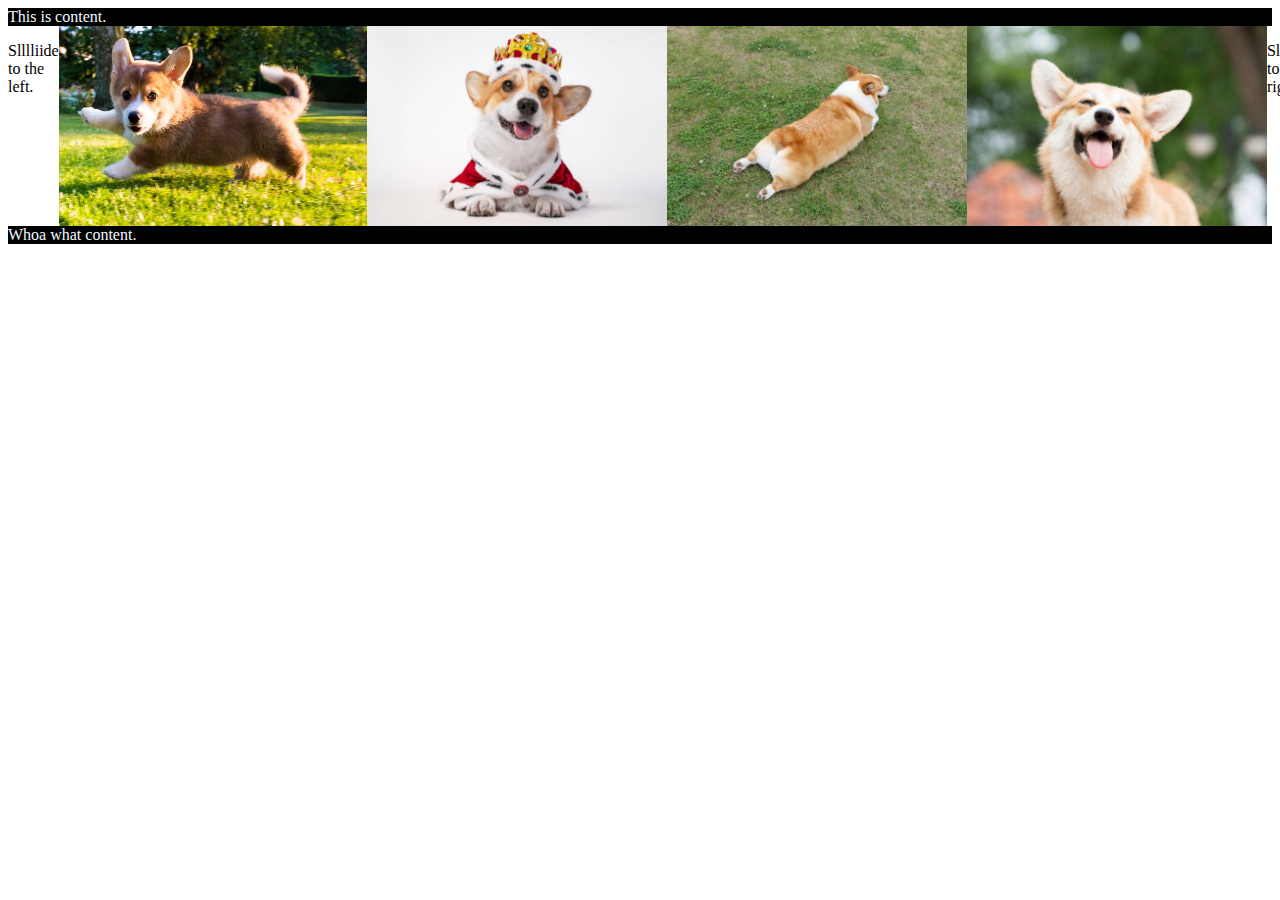
<file: holy_grail_flex/index.html>
<!DOCTYPE html>
<html lang="en">
<head>
    <meta charset="UTF-8">
    <meta http-equiv="X-UA-Compatible" content="IE=edge">
    <meta name="viewport" content="width=device-width, initial-scale=1.0">
    <link rel="stylesheet" href="style.css">
    <title>Document</title>
</head>
<body>
    
<header>
This is content.
</header>

<div class="corgoBox">
    <p class="leftBox">Slllliide to the left.</p>

    <div class="corgoBox">
        <img src="/flexbox gallery\images\runnincorgo.jpg" alt="a runnin doggo">
        <img src="/flexbox gallery\images\kingcorgo.jpg" alt="your majesty uwu">
        <img src="/flexbox gallery\images\loafcorgo.jpg" alt="doggo loafin">
        <img src="/flexbox gallery\images\happycorgo.jpg" alt="what a happy boi">
    </div>

    <p class="rightBox">Slllliide to the right.</p>
</div>

<footer>
Whoa what content.
</footer>

</body>
</html>
</file>
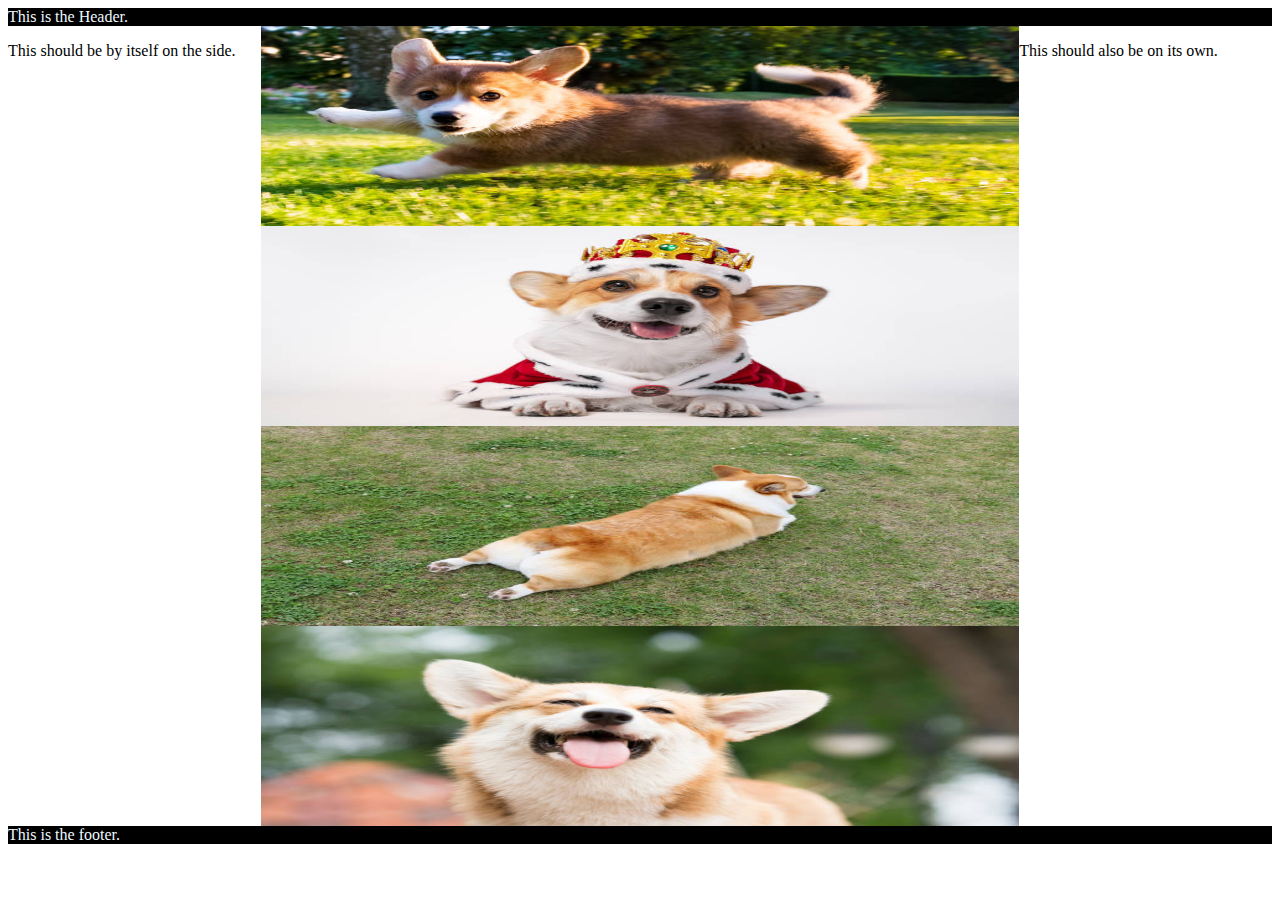
<file: holy_grail_grid/index.html>
<!DOCTYPE html>
<html lang="en">
<head>
    <meta charset="UTF-8">
    <meta http-equiv="X-UA-Compatible" content="IE=edge">
    <meta name="viewport" content="width=device-width, initial-scale=1.0">
    <link rel="stylesheet" href="style.css">
    <title>Document</title>
</head>
<body>
    
<header>
This is the Header.
</header>

<div class="corgoBox">
    <p class="gridItem1">This should be by itself on the side.</p>
    <div class="gridItem2">
        <img src="/flexbox gallery\images\runnincorgo.jpg" alt="a runnin doggo">
        <img src="/flexbox gallery\images\kingcorgo.jpg" alt="your majesty uwu">
        <img src="/flexbox gallery\images\loafcorgo.jpg" alt="doggo loafin">
        <img src="/flexbox gallery\images\happycorgo.jpg" alt="what a happy boi">
    </div>
    <p class="gridItem3">This should also be on its own.</p>
</div>

<footer>
This is the footer.
</footer>

</body>
</html>
</file>
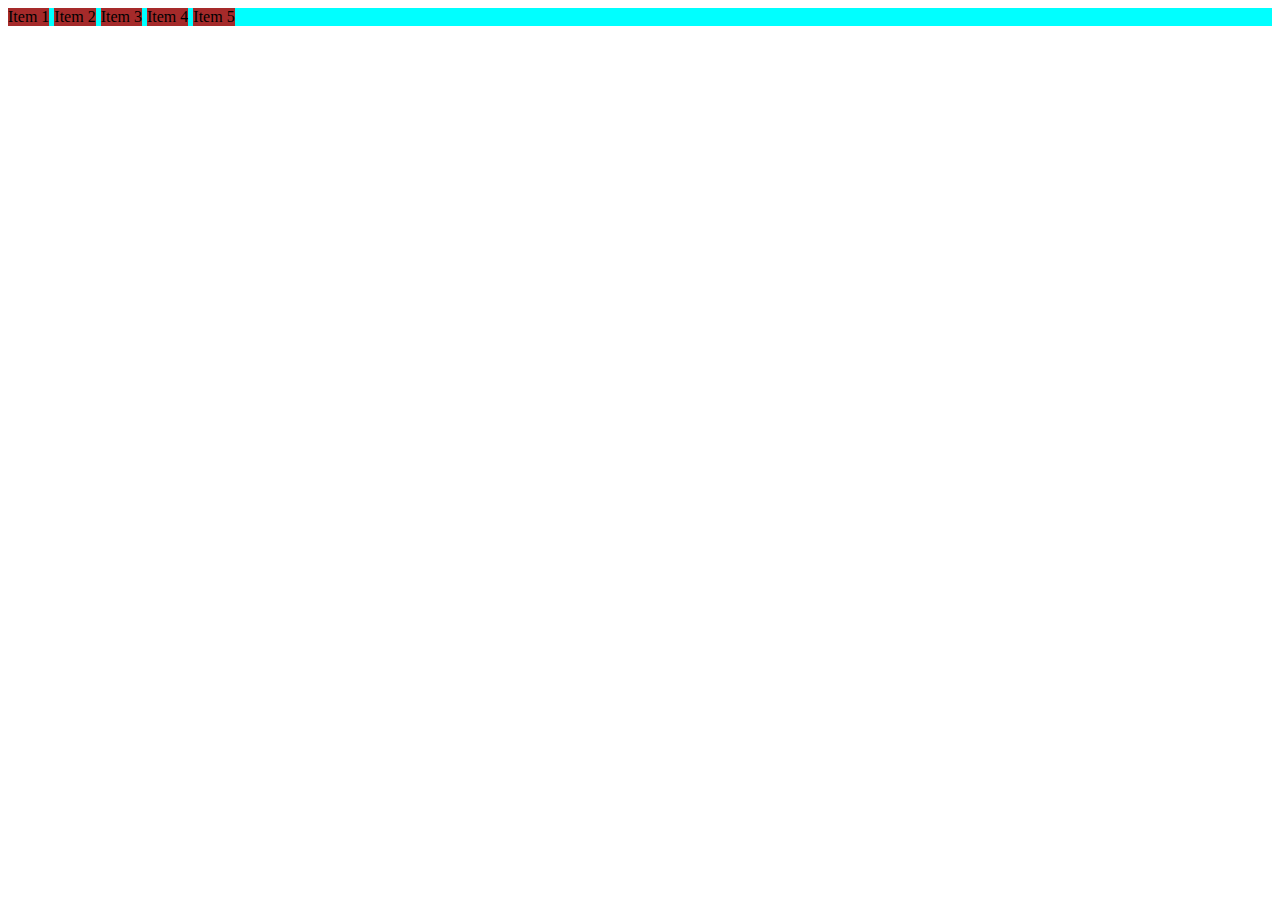
<file: flexbox exercises/flexbox-hello.html>
<!DOCTYPE html>
<html lang="en">
<head>
    <meta charset="UTF-8">
    <meta http-equiv="X-UA-Compatible" content="IE=edge">
    <meta name="viewport" content="width=device-width, initial-scale=1.0">
    <link rel="stylesheet" href="flexbox-hello.css">
    <title>Flexbox time</title>
</head>
<body>
    <div class="container">
        <article class="flexbox-item--1">Item 1</article>
        <article class="flexbox-item--2">Item 2</article>
        <article class="flexbox-item--3">Item 3</article>
        <article class="flexbox-item--4">Item 4</article>
        <article class="flexbox-item--5">Item 5</article>
    </div>
</body>
</html>
</file>
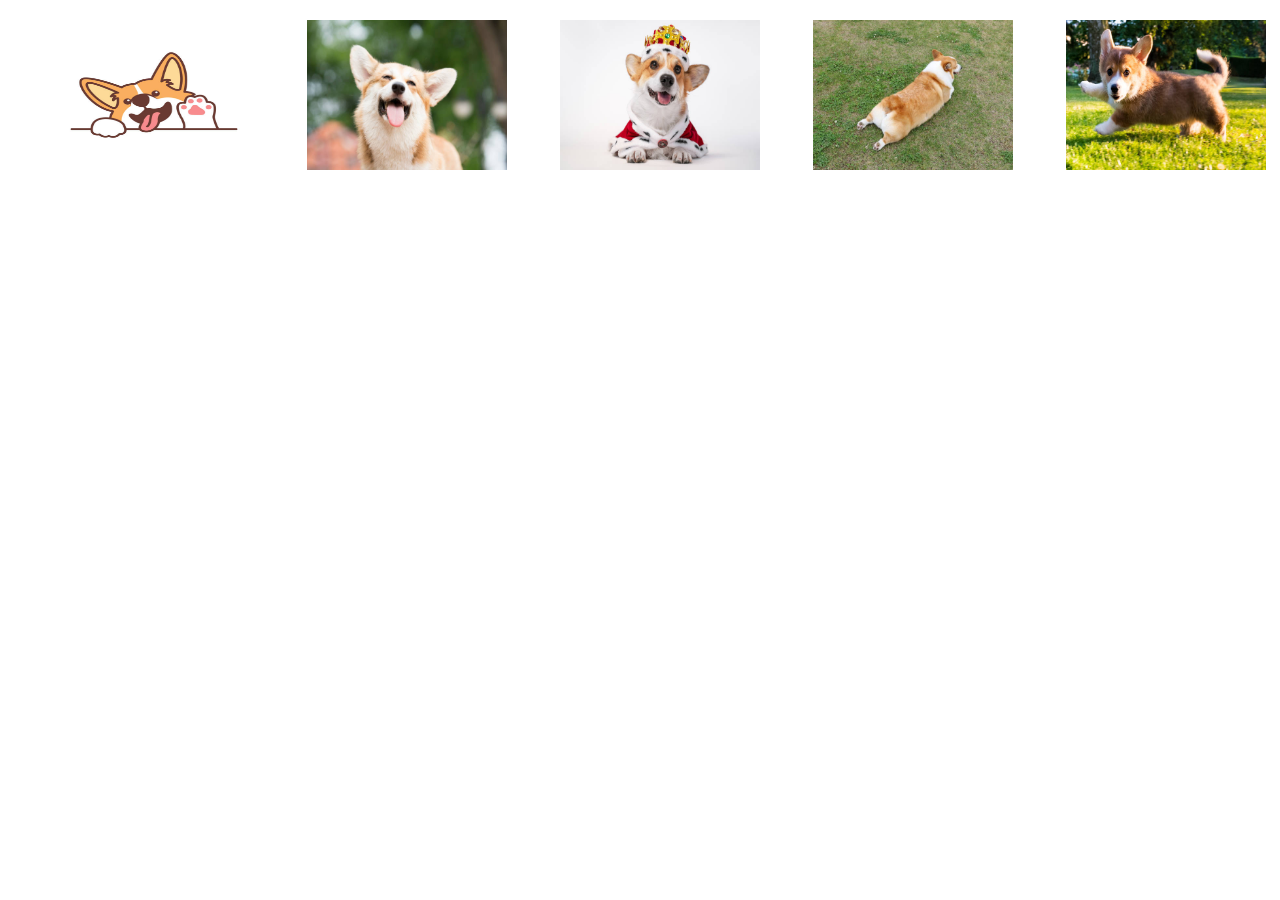
<file: flexbox gallery/flexbox-gallery.html>
<!DOCTYPE html>
<html lang="en">
<head>
    <meta charset="UTF-8">
    <meta http-equiv="X-UA-Compatible" content="IE=edge">
    <meta name="viewport" content="width=device-width, initial-scale=1.0">
    <title>Document</title>
    <link rel="stylesheet" href="flexbox-gallery.css">
</head>
<body>
    <div class="container">
        <img class="image" src="./images/bongocorgo.jpg" alt="corgi playin table">
        <img class="image" src="./images/happycorgo.jpg" alt="what a happy pupper">
        <img class="image" src="./images/kingcorgo.jpg" alt="dats a royal pupper">
        <img class="image" src="./images/loafcorgo.jpg" alt="a loafin dawg">
        <img class="image" src="./images/runnincorgo.jpg" alt="lookatimgo">
    </div>
</body>
</html>
</file>
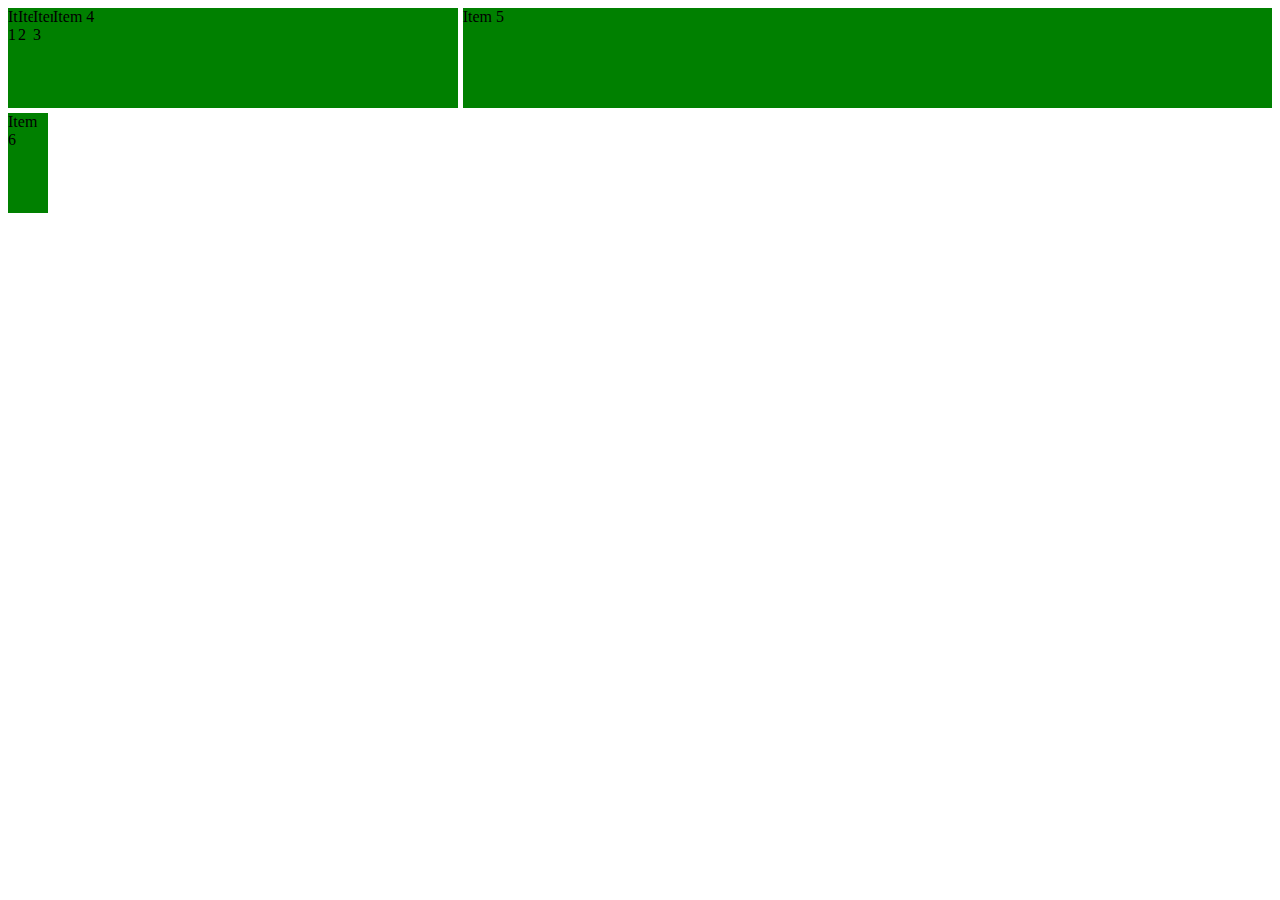
<file: grid exercises/grid-container-2x3.html>
<!DOCTYPE html>
<html lang="en">
<head>
    <meta charset="UTF-8">
    <meta http-equiv="X-UA-Compatible" content="IE=edge">
    <meta name="viewport" content="width=device-width, initial-scale=1.0">
    <title>Grid Practice</title>

    <link rel="stylesheet" href="grid-container-2x3.css">
</head>
<body>
    <div class="container">
        <article class="grid-item-1">Item 1</article>
        <article class="grid-item-2">Item 2</article>
        <article class="grid-item-3">Item 3</article>
        <article class="grid-item-4">Item 4</article>
        <article class="grid-item-5">Item 5</article>
        <article class="grid-item-6">Item 6</article>
    </div>
</body>
</html>
</file>
<file: holy_grail_flex/style.css>
.corgoBox{
    display: flex;
    justify-content: space-around;
}

img{
    max-height: 200px;
}

header, footer{
    background-color: black;
    color: aliceblue;
}
</file>
<file: holy_grail_grid/style.css>
.corgoBox{
    display: grid;
    grid-template-columns: 1fr 3fr 1fr;;
}

img{
    max-height: 200px;
}

header, footer{
    background-color: black;
    color: aliceblue;
}

.gridItem2{
    display: flex;
    flex-direction: column;
}
</file>
<file: flexbox exercises/flexbox-hello.css>
.container{
    display: flex;
    background-color: aqua;
    gap: 5px;
}

.flexbox-item--1, .flexbox-item--2, .flexbox-item--3, .flexbox-item--4, .flexbox-item--5{
    background-color: brown;
}
</file>
<file: flexbox gallery/flexbox-gallery.css>
.container{
    display: flex;
    margin-left: 50px;
    margin-right: 50px;
    width: 100%;
    min-height: 500px;
    flex-wrap: wrap;
    justify-content: space-around;
    margin: 20px;
    margin-top: 20px;
}


.image{
    width: 200px;
    height: 150px;
}
</file>
<file: grid exercises/grid-container-2x3.css>
.container{
    display: grid;
    grid-template-columns: 5px 10px 15px 1fr 2fr;
    grid-template-rows: 1fr 1fr ;
    gap: 5px;
    
}

.grid-item{
    
    gap: 5px;
    
}

.grid-item-1, .grid-item-2, .grid-item-3, .grid-item-4, .grid-item-5, .grid-item-6{
    min-width: 40px;
    min-height: 100px;
    background-color: green;
}
</file>
